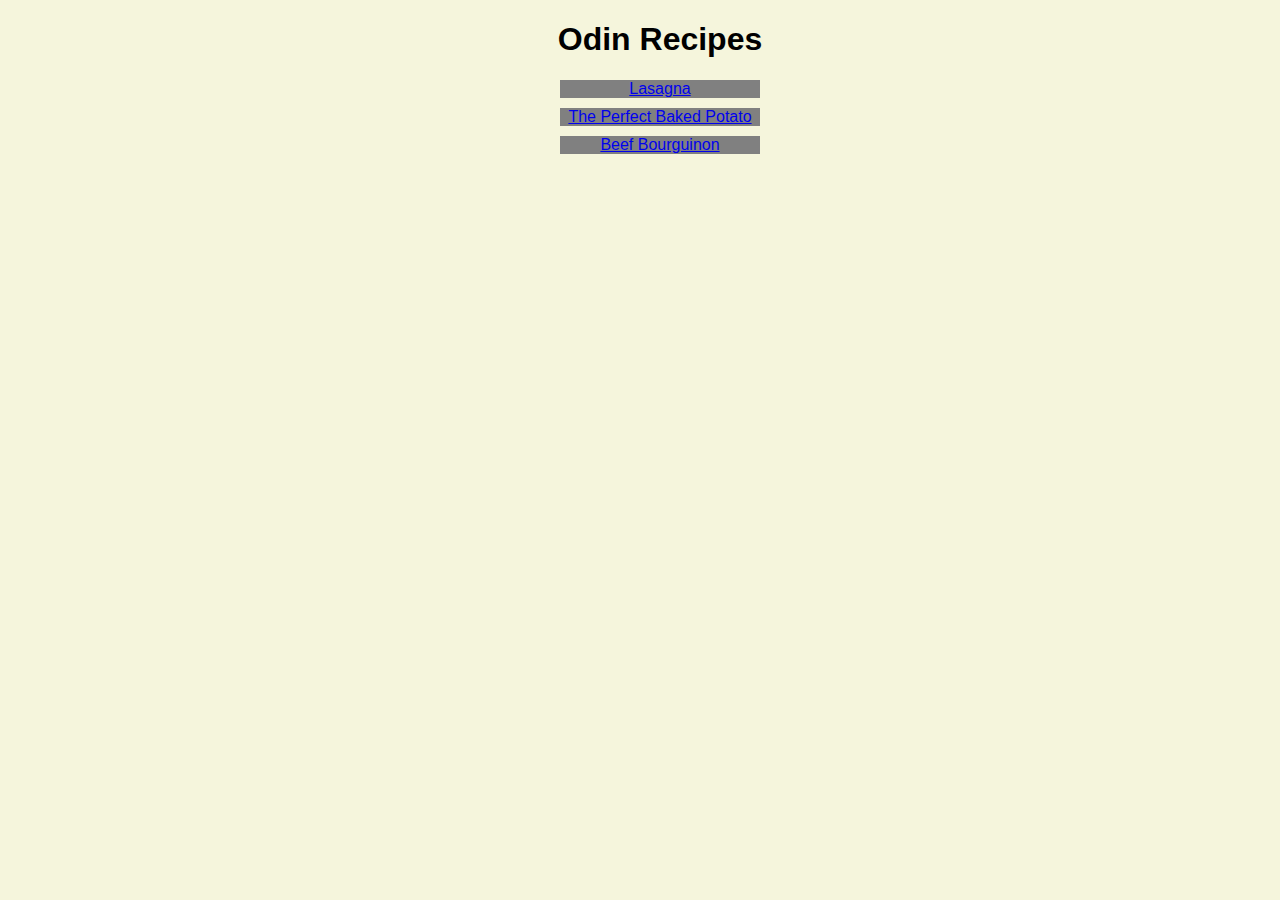
<file: index.html>
<!DOCTYPE html>
<html lang="en">
<head>
    <meta charset="UTF-8">
    <meta name="viewport" content="width=device-width, initial-scale=1.0">
    <link rel="stylesheet" type="text/css" href="style.css">
    <title>Odin Recipes</title>
</head>
<body>
    <div class="container heading">
    <h1>Odin Recipes</h1>
    </div>
    <div class="container">
    <ul>
    <li><a href="recipes/lasagna.html">Lasagna</a></li>
    <li><a href="recipes/bakedpotato.html">The Perfect Baked Potato</a></li>
    <li><a href="recipes/beefbourguinon.html">Beef Bourguinon</a></li>

    </ul>
    </div>
</body>
</html>
</file>
<file: style.css>
body {
    font-family:Verdana, Geneva, Tahoma, sans-serif;
    background-color:beige;
}

h1 {
    color:black;
    text-align: center;
    padding-left: 40px;
}

div.container {
    
}

ul {
    text-align:center;
    list-style: none;
}

li {
    background-color:gray;
    margin: 10px auto;
    width: 200px;
    color:white;
   
}
</file>
